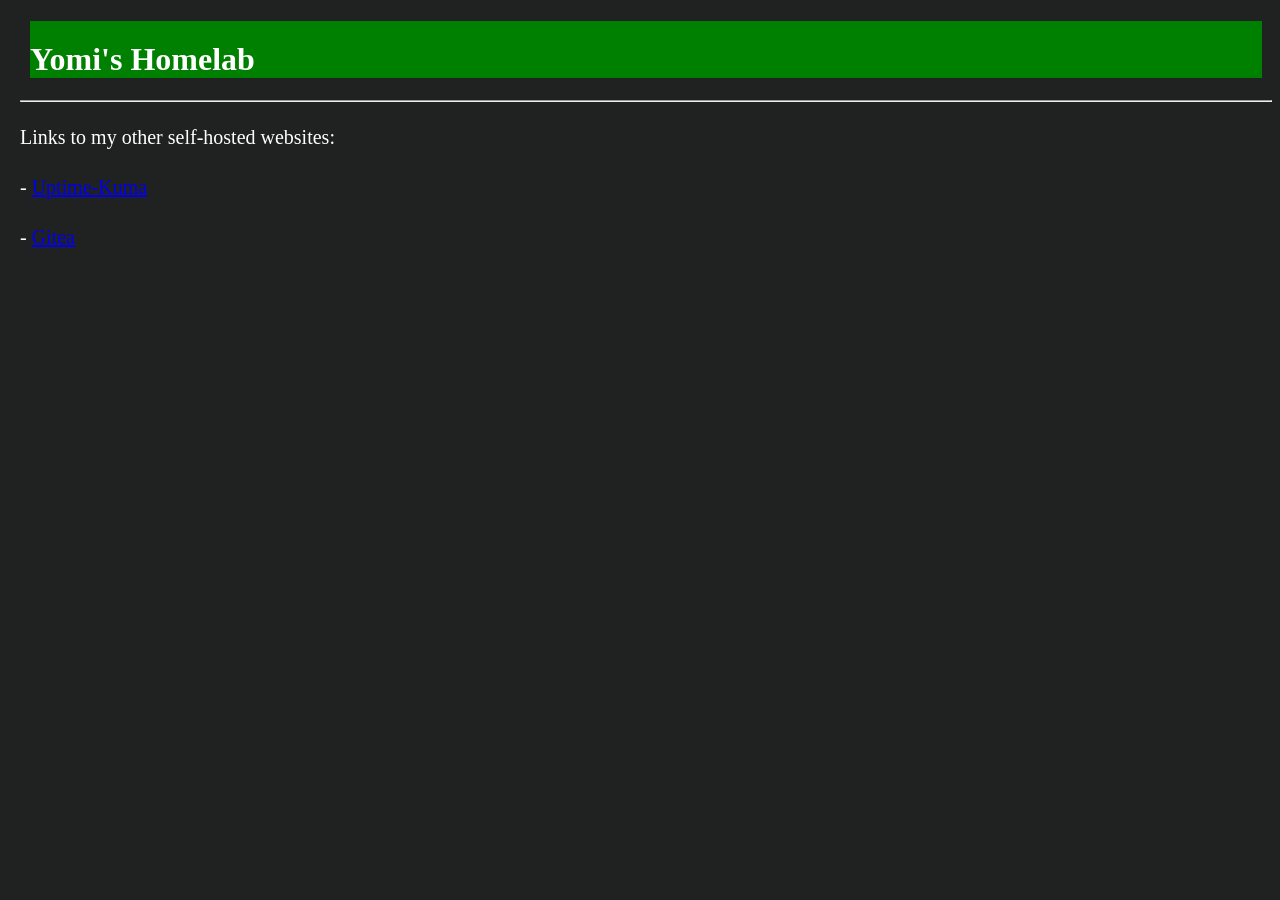
<file: index.html>
<!DOCTYPE html>
<html>
  <head>
    <link rel="stylesheet" href="style.css">
    <title>Yomi's Homelab</title>
  </head>
<body>
<div class="box" style="background: green; 
            border: 1px bright-green; 
            margin: 10px;">
<h1>Yomi's Homelab</h1>
</div>
<hr>
<p>Links to my other self-hosted websites:</p>
<p>- <a href="http://homelab.dzo-armadillo.ts.net:3001">Uptime-Kuma</a></p>
<p>- <a href="http://homelab.dzo-armadillo.ts.net:3000">Gitea</a></p>
</body>
</html>
</file>
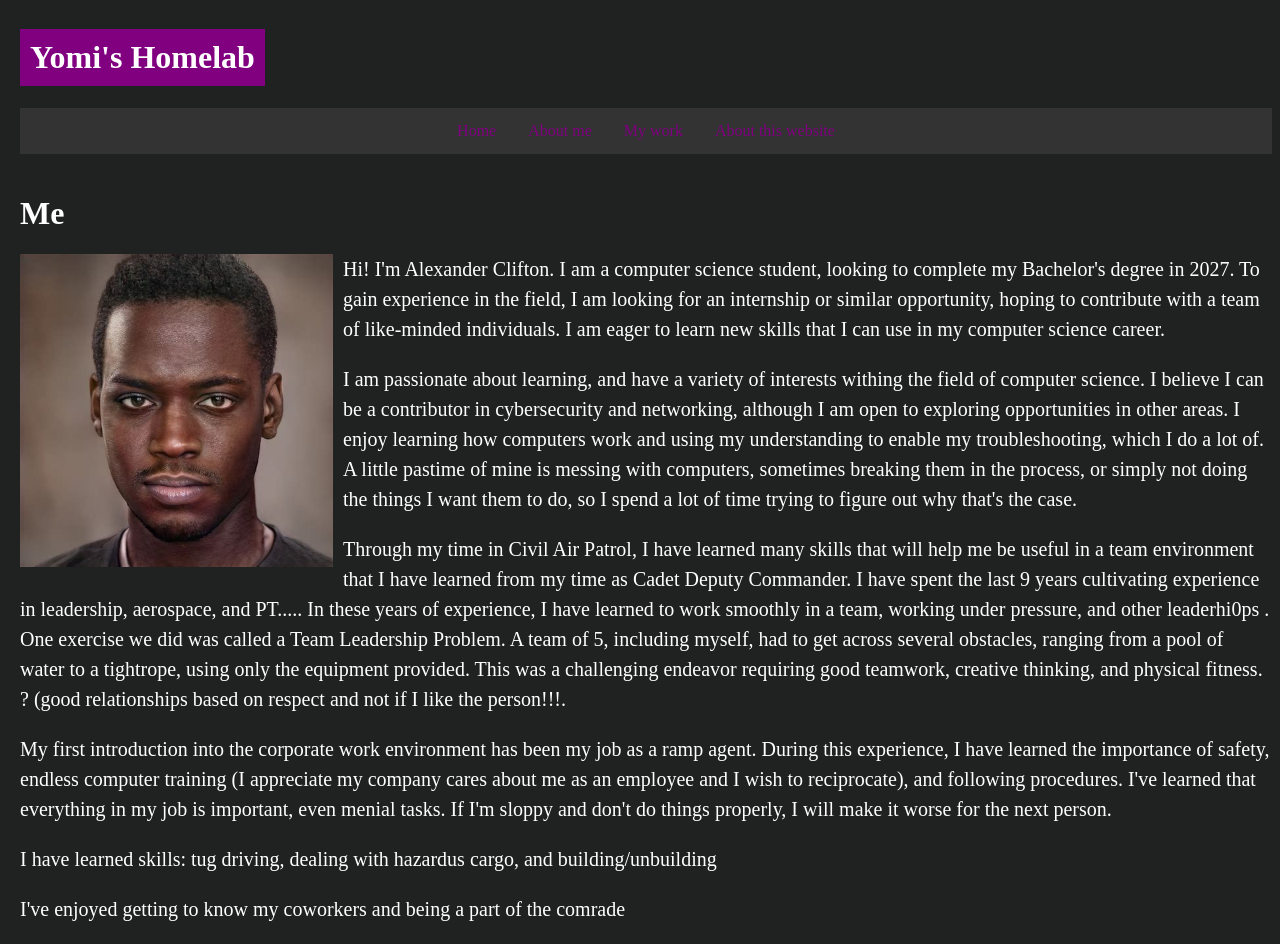
<file: aboutMe.html>
<!DOCTYPE html>
<html>
  <head>
    <link rel="stylesheet" href="style.css">
    <title>Yomi's Homelab</title>
  </head>
<body>
<h1 class="title" style="display:inline-block;margin-right:10px;">Yomi's Homelab</h1>
<!--<h4 style="display:inline-block;display:flex;justify-content:flex-end"><a href="https://github.com/yominater">My GitHub</a></h4>-->
<nav>
  <ul>
    <li><a href="index.html">Home</a> </li>
    <li><a href="aboutMe.html">About me</a> </li>
    <li><a href="myWork.html">My work</a> </li>
    <li><a href="thisWebsite.html">About this website</a> </li>
  </ul>
</nav>
<h1>Me</h1>
<img src="man.jpg" style="float:left" class="responsive-image"></img>
<p>Hi! I'm Alexander Clifton. I am a computer science student, looking to complete my Bachelor's degree in 2027. To gain experience in the field, I am looking for an internship or similar opportunity, hoping to contribute with a team of like-minded individuals. I am eager to learn new skills that I can use in my computer science career.</p>
<p>I am passionate about learning, and have a variety of interests withing the field of computer science. I believe I can be a contributor in cybersecurity and networking, although I am open to exploring opportunities in other areas. I enjoy learning how computers work and using my understanding to enable my troubleshooting, which I do a lot of. A little pastime of mine is messing with computers, sometimes breaking them in the process, or simply not doing the things I want them to do, so I spend a lot of time trying to figure out why that's the case.</p>
<p> Through my time in Civil Air Patrol, I have learned many skills that will help me be useful in a team environment that I have learned from my time as Cadet Deputy Commander. I have spent the last 9 years cultivating experience in leadership, aerospace, and PT..... In these years of experience, I have learned to work smoothly in a team, working under pressure, and other leaderhi0ps . One exercise we did was called a Team Leadership Problem. A team of 5, including myself, had to get across several obstacles, ranging from a pool of water to a tightrope, using only the equipment provided. This was a challenging endeavor requiring good teamwork, creative thinking, and physical fitness. <image>? (good relationships based on respect and not if I like the person!!!.</p>

<p>My first introduction into the corporate work environment has been my job as a ramp agent. During this experience, I have learned the importance of safety, endless computer training (I appreciate my company cares about me as an employee and I wish to reciprocate), and following procedures. I've learned that everything in my job is important, even menial tasks. If I'm sloppy and don't do things properly, I will make it worse for the next person.</p>

<p>I have learned skills: tug driving, dealing with hazardus cargo, and building/unbuilding</p>

<p>I've enjoyed getting to know my coworkers and being a part of the comrade </p>



</body>
</html>
</file>
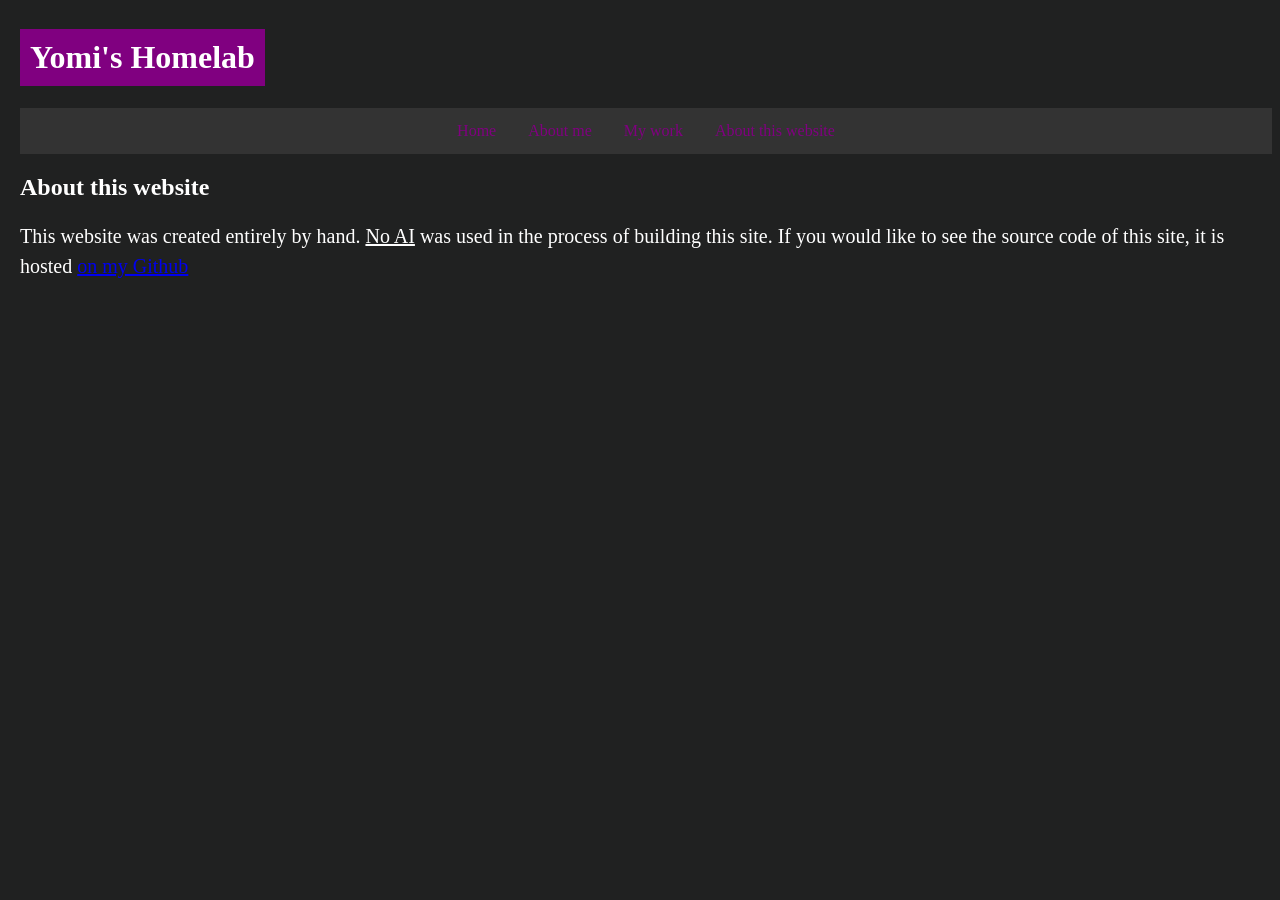
<file: thisWebsite.html>
<!DOCTYPE html>
<html>
  <head>
    <link rel="stylesheet" href="style.css">
    <title>Yomi's Homelab</title>
  </head>
<body>
<h1 class="title" style="display:inline-block;margin-right:10px;">Yomi's Homelab</h1>
<!--<h4 style="display:inline-block;display:flex;justify-content:flex-end"><a href="https://github.com/yominater">My GitHub</a></h4>-->
<nav>
  <ul>
    <li><a href="index.html">Home</a> </li>
    <li><a href="aboutMe.html">About me</a> </li>
    <li><a href="myWork.html">My work</a> </li>
    <li><a href="thisWebsite.html">About this website</a> </li>
  </ul>
</nav>
<h2>About this website</h2>
<p>This website was created entirely by hand. <u>No AI</u> was used in the process of building this site. If you would like to see the source code of this site, it is hosted <a href="https://github.com/yominater/my-website">on my Github</a></p>

</body>
</html>
</file>
<file: style.css>
:root {
  --primary-color: purple;
}
body {
  background-color: #202121;
  color: white;
  margin-left: 20px;
  font: "Ubuntu Sans", Arial, Sans-Serif;
}
h1 {
  padding: 20px 0 0 0;
}
p {
  font-size: 20px;
  line-height: 1.5;

}
a:link {
}
/*
a:visited {
  color: green;
}
*/

/* mouse over link */
a:hover {
  color: hotpink;
}

/* selected link */
a:active {
  color: blue;
}
.title {
  background-color: purple;
  padding: 10px;
  width: fit-content;
}
ul {
  list-style-type: none;
  margin: 0;
  padding: 0;
  overflow: hidden;
  background-color: #333333;
  display: flex;
  justify-content: center;
}
ul li {
  float: left;
}

ul li a {
  display: block;
  color: var(--primary-color);
  text-align: center;
  padding: 14px 16px;
  text-decoration: none;
}

ul li a:hover {
  background-color: #111111;
  color: white;
}
.nav-item.active {
  background-color: #4CAF50;
}
.responsive-image {
  width: 25%;
  height: auto;
  margin-right: 10px;
}
</file>
